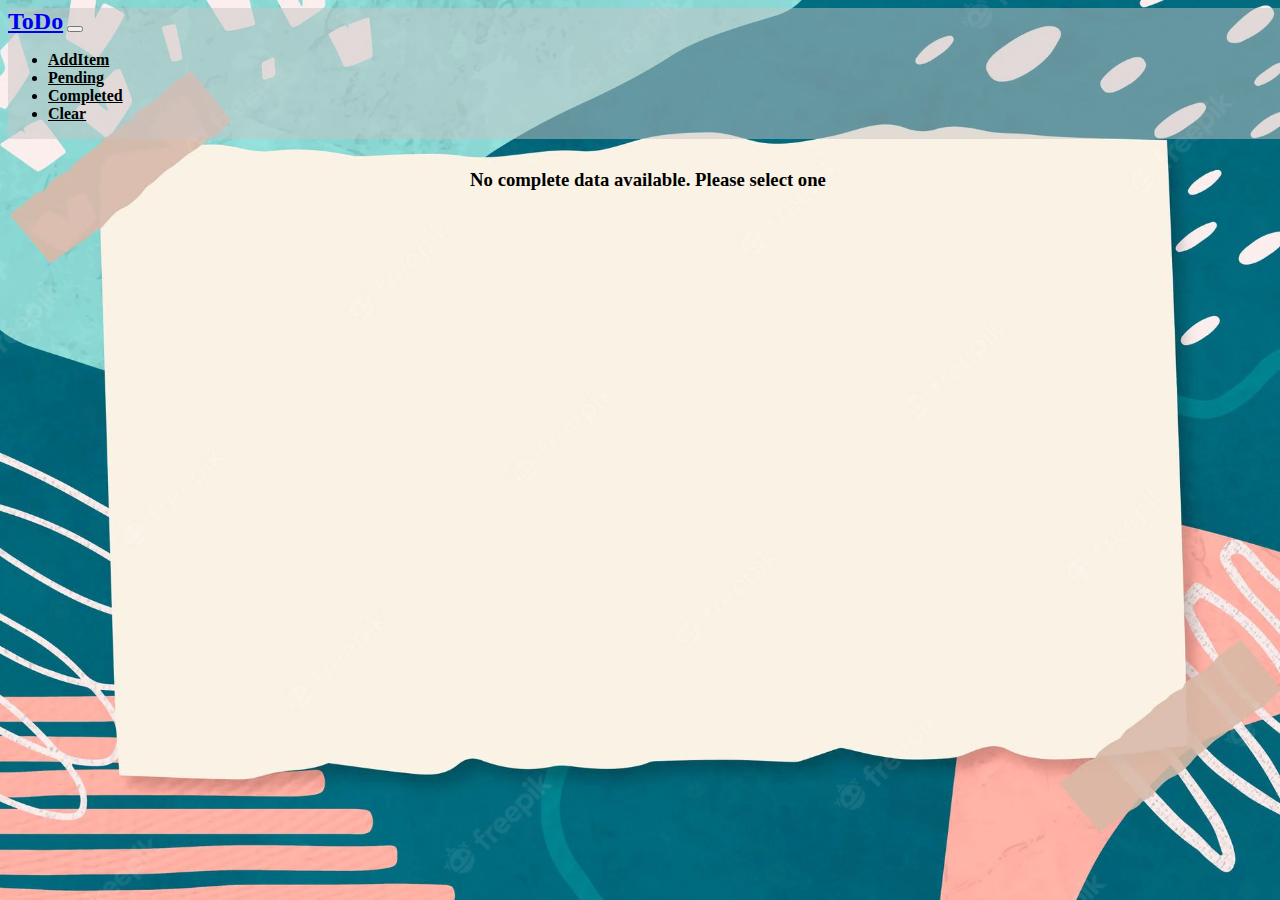
<file: clear.html>
<!DOCTYPE html>
<html lang="en">
  <head>
    <meta charset="UTF-8" />
    <meta http-equiv="X-UA-Compatible" content="IE=edge" />
    <meta name="viewport" content="width=device-width, initial-scale=1.0" />
    <link
      href="https://cdn.jsdelivr.net/npm/bootstrap@5.2.2/dist/css/bootstrap.min.css"
      rel="stylesheet"
      integrity="sha384-Zenh87qX5JnK2Jl0vWa8Ck2rdkQ2Bzep5IDxbcnCeuOxjzrPF/et3URy9Bv1WTRi"
      crossorigin="anonymous"
    />
    <link rel="stylesheet" href="style.css" />
    <title>Document</title>
  </head>
  <body>
    <script
      src="https://cdn.jsdelivr.net/npm/@popperjs/core@2.11.6/dist/umd/popper.min.js"
      integrity="sha384-oBqDVmMz9ATKxIep9tiCxS/Z9fNfEXiDAYTujMAeBAsjFuCZSmKbSSUnQlmh/jp3"
      crossorigin="anonymous"
    ></script>
    <script
      src="https://cdn.jsdelivr.net/npm/bootstrap@5.2.2/dist/js/bootstrap.min.js"
      integrity="sha384-IDwe1+LCz02ROU9k972gdyvl+AESN10+x7tBKgc9I5HFtuNz0wWnPclzo6p9vxnk"
      crossorigin="anonymous"
    ></script>
    <nav class="navbar navbar-expand-lg">
      <div class="container-fluid">
        <a class="navbar-brand" href="index.html">ToDo</a>
        <button
          class="navbar-toggler"
          type="button"
          data-bs-toggle="collapse"
          data-bs-target="#navbarNav"
          aria-controls="navbarNav"
          aria-expanded="false"
          aria-label="Toggle navigation"
        >
          <span class="navbar-toggler-icon"></span>
        </button>
        <div class="collapse navbar-collapse" id="navbarNav">
          <ul class="navbar-nav">
            <li class="nav-item">
              <a
                class="nav-link active"
                aria-current="page"
                href="./addItem.html"
                >AddItem</a
              >
            </li>
            <li class="nav-item">
              <a class="nav-link" href="./pending.html">Pending</a>
            </li>
            <li class="nav-item">
              <a class="nav-link" href="./completed.html">Completed</a>
            </li>
            <li class="nav-item">
              <a class="nav-link" href="./clear.html">Clear</a>
            </li>
          </ul>
        </div>
      </div>
    </nav>
    <section>
      <table class="table table-dark hidden" id="storeList3">
        <thead>
          <tr>
            <th scope="col">Serial No</th>
            <th scope="col">Task Name</th>
            <th scope="col">Date</th>
            <th scope="col">Shift</th>
            <th scope="col">Required Time</th>
            <th scope="col">Progress</th>
            <th scope="col">Actions</th>
          </tr>
        </thead>
        <tbody></tbody>
      </table>
    </section>
    <div id="warning">
      <h3>No complete data available. Please select one</h3>
    </div>

    <script src="clear.js"></script>
  </body>
</html>
</file>
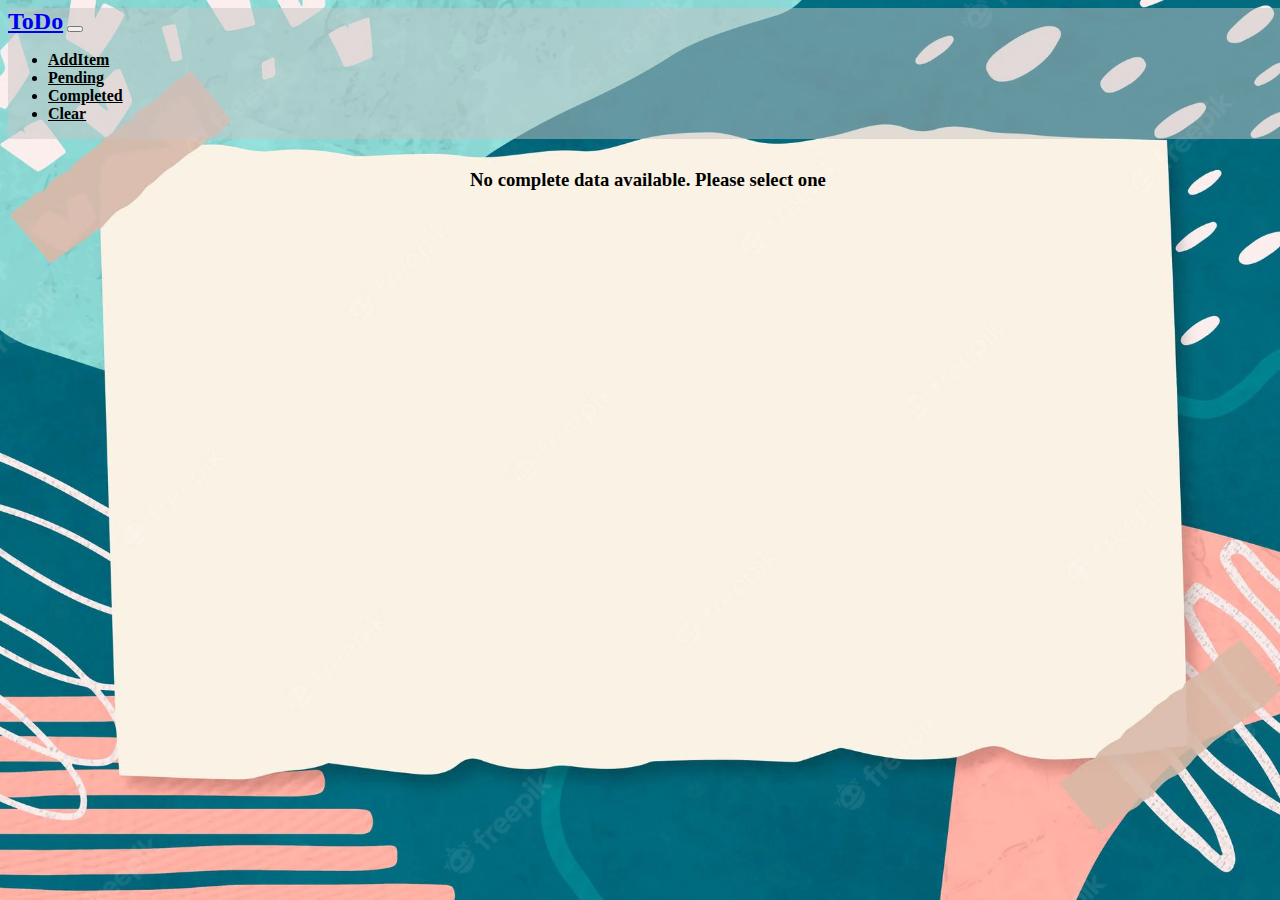
<file: completed.html>
<!DOCTYPE html>
<html lang="en">
  <head>
    <meta charset="UTF-8" />
    <meta http-equiv="X-UA-Compatible" content="IE=edge" />
    <meta name="viewport" content="width=device-width, initial-scale=1.0" />
    <link
      href="https://cdn.jsdelivr.net/npm/bootstrap@5.2.2/dist/css/bootstrap.min.css"
      rel="stylesheet"
      integrity="sha384-Zenh87qX5JnK2Jl0vWa8Ck2rdkQ2Bzep5IDxbcnCeuOxjzrPF/et3URy9Bv1WTRi"
      crossorigin="anonymous"
    />
    <link rel="stylesheet" href="style.css" />
    <title>Document</title>
  </head>
  <body>
    <script
      src="https://cdn.jsdelivr.net/npm/@popperjs/core@2.11.6/dist/umd/popper.min.js"
      integrity="sha384-oBqDVmMz9ATKxIep9tiCxS/Z9fNfEXiDAYTujMAeBAsjFuCZSmKbSSUnQlmh/jp3"
      crossorigin="anonymous"
    ></script>
    <script
      src="https://cdn.jsdelivr.net/npm/bootstrap@5.2.2/dist/js/bootstrap.min.js"
      integrity="sha384-IDwe1+LCz02ROU9k972gdyvl+AESN10+x7tBKgc9I5HFtuNz0wWnPclzo6p9vxnk"
      crossorigin="anonymous"
    ></script>
    <nav class="navbar navbar-expand-lg">
      <div class="container-fluid">
        <a class="navbar-brand" href="index.html">ToDo</a>
        <button
          class="navbar-toggler"
          type="button"
          data-bs-toggle="collapse"
          data-bs-target="#navbarNav"
          aria-controls="navbarNav"
          aria-expanded="false"
          aria-label="Toggle navigation"
        >
          <span class="navbar-toggler-icon"></span>
        </button>
        <div class="collapse navbar-collapse" id="navbarNav">
          <ul class="navbar-nav">
            <li class="nav-item">
              <a
                class="nav-link active"
                aria-current="page"
                href="./addItem.html"
                >AddItem</a
              >
            </li>
            <li class="nav-item">
              <a class="nav-link" href="./pending.html">Pending</a>
            </li>
            <li class="nav-item">
              <a class="nav-link" href="./completed.html">Completed</a>
            </li>
            <li class="nav-item">
              <a class="nav-link" href="./clear.html">Clear</a>
            </li>
          </ul>
        </div>
      </div>
    </nav>
    <section>
      <table class="table table-dark hidden" id="storeList2">
        <thead>
          <tr>
            <th scope="col">Serial No</th>
            <th scope="col">Task Name</th>
            <th scope="col">Date</th>
            <th scope="col">Shift</th>
            <th scope="col">Required Time</th>
            <th scope="col">Progress</th>
            <th scope="col">Actions</th>
          </tr>
        </thead>
        <tbody></tbody>
      </table>
    </section>
    <div id="warning">
      <h3>No complete data available. Please select one</h3>
    </div>

    <script src="complete.js"></script>
  </body>
</html>
</file>
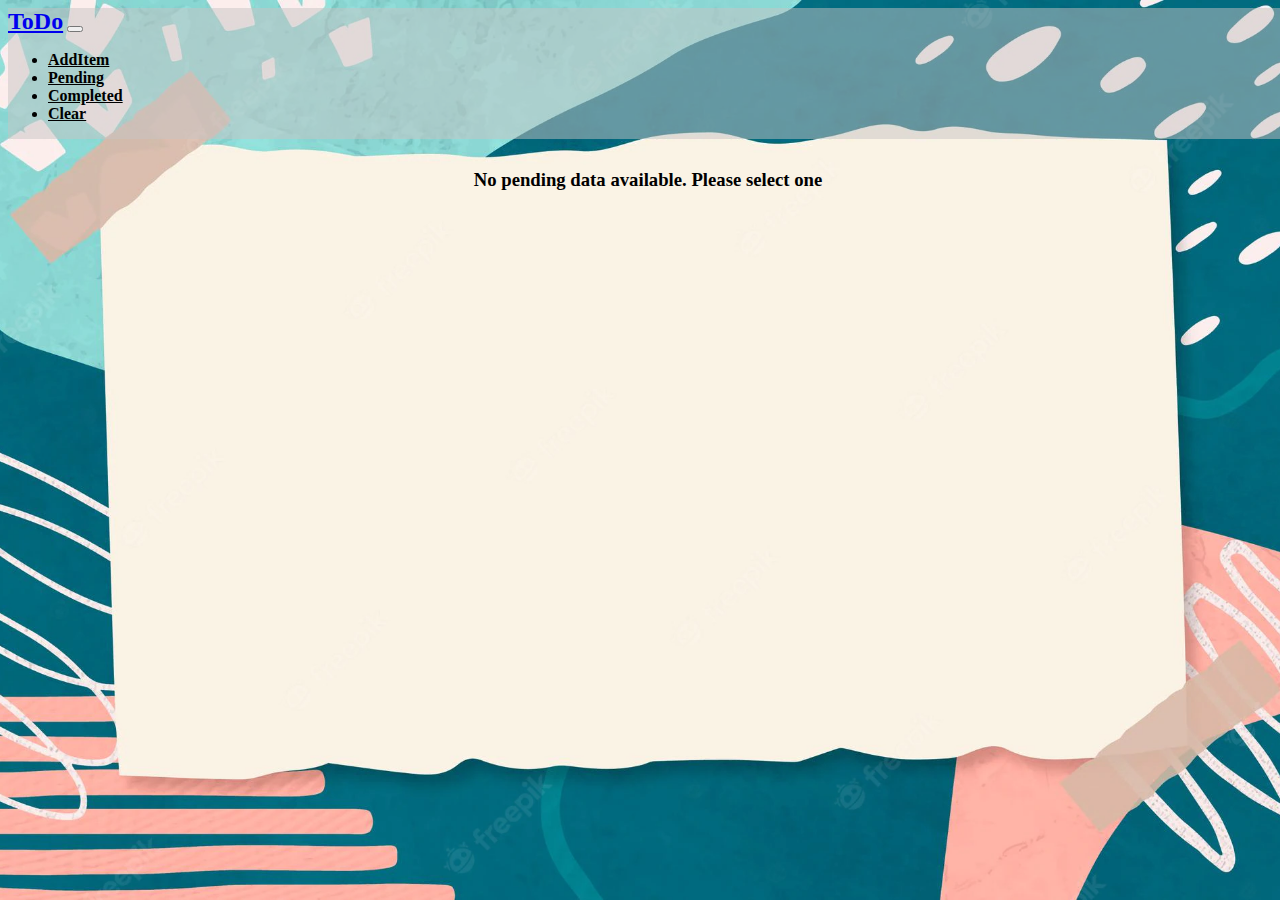
<file: pending.html>
<!DOCTYPE html>
<html lang="en">
  <head>
    <meta charset="UTF-8" />
    <meta http-equiv="X-UA-Compatible" content="IE=edge" />
    <meta name="viewport" content="width=device-width, initial-scale=1.0" />
    <link
      href="https://cdn.jsdelivr.net/npm/bootstrap@5.2.2/dist/css/bootstrap.min.css"
      rel="stylesheet"
      integrity="sha384-Zenh87qX5JnK2Jl0vWa8Ck2rdkQ2Bzep5IDxbcnCeuOxjzrPF/et3URy9Bv1WTRi"
      crossorigin="anonymous"
    />
    <link rel="stylesheet" href="style.css" />
    <title>Document</title>
  </head>
  <body>
    <script
      src="https://cdn.jsdelivr.net/npm/@popperjs/core@2.11.6/dist/umd/popper.min.js"
      integrity="sha384-oBqDVmMz9ATKxIep9tiCxS/Z9fNfEXiDAYTujMAeBAsjFuCZSmKbSSUnQlmh/jp3"
      crossorigin="anonymous"
    ></script>
    <script
      src="https://cdn.jsdelivr.net/npm/bootstrap@5.2.2/dist/js/bootstrap.min.js"
      integrity="sha384-IDwe1+LCz02ROU9k972gdyvl+AESN10+x7tBKgc9I5HFtuNz0wWnPclzo6p9vxnk"
      crossorigin="anonymous"
    ></script>
    <nav class="navbar navbar-expand-lg">
      <div class="container-fluid">
        <a class="navbar-brand" href="index.html">ToDo</a>
        <button
          class="navbar-toggler"
          type="button"
          data-bs-toggle="collapse"
          data-bs-target="#navbarNav"
          aria-controls="navbarNav"
          aria-expanded="false"
          aria-label="Toggle navigation"
        >
          <span class="navbar-toggler-icon"></span>
        </button>
        <div class="collapse navbar-collapse" id="navbarNav">
          <ul class="navbar-nav">
            <li class="nav-item">
              <a
                class="nav-link active"
                aria-current="page"
                href="./addItem.html"
                >AddItem</a
              >
            </li>
            <li class="nav-item">
              <a class="nav-link" href="./pending.html">Pending</a>
            </li>
            <li class="nav-item">
              <a class="nav-link" href="./completed.html">Completed</a>
            </li>
            <li class="nav-item">
              <a class="nav-link" href="./clear.html">Clear</a>
            </li>
          </ul>
        </div>
      </div>
    </nav>
    <section>
      <table class="table table-dark hidden" id="storeList1">
        <thead>
          <tr>
            <th scope="col">Serial No</th>
            <th scope="col">Task Name</th>
            <th scope="col">Date</th>
            <th scope="col">Shift</th>
            <th scope="col">Required Time</th>
            <th scope="col" id="progress">Progress</th>
            <th scope="col">Actions</th>
          </tr>
        </thead>
        <tbody></tbody>
      </table>
    </section>

    <div id="warning">
      <h3>No pending data available. Please select one</h3>
    </div>

    <script src="pending.js"></script>
  </body>
</html>
</file>
<file: style.css>
/* todo */
body {
  width: 100%;
  background-image: url(memphis-frame-vector-beige-paper-collage-blue-cute-abstract-background_53876-108787.webp);
  background-position: center;
  background-repeat: no-repeat;
  background-attachment: fixed;
  background-size: cover;
}
.navbar-brand {
  font-size: 1.5rem;
  margin: 0.5rem, 0;
  /* color: white; */
  font-weight: 600;
}

.navbar {
  background: transparent;
  background: rgba(199, 195, 195, 0.5);
  display: flex;
}

img {
  height: 450px;
  width: 650px;
  position: absolute;
  justify-content: center;
  align-items: center;
  top: 15%;
  left: 23%;
  opacity: 0.8;
  box-shadow: 5px 5px 10px;
}
#navbarNav {
  justify-content: flex-end;
}
.nav-link {
  color: black;
  font-weight: 600;
}

/* img {
  height: 
  width: auto;
} */
/* .topnav {
  display: flex;
  justify-content: flex-end;
} */

/* @media (max-width: 800px) {
  .toggle-btn {
    display: flex;
  }
  .navbar-nav {
    display: none;
  }
} */

/* addItem */

.container-add {
  width: 400px;
  height: 513px;
  position: absolute;
  left: 35%;
  top: 12%;
  padding-top: 0;
  padding: 20px;
  background-color: darkslategrey;
  border-radius: 5px;
  box-shadow: rgba(0, 0, 0, 0.25) 0px 0.0625em 0.0625em,
    rgba(0, 0, 0, 0.25) 0px 0.125em 0.5em,
    rgba(255, 255, 255, 0.1) 0px 0px 0px 1px inset;
}

label {
  color: white;
  font-weight: 600;
}

/* 
@media only screenn and(max-width:600px) {
  .container-add {
    display: list-item;
   
  }
} */

.btn-submit {
  position: absolute;
  left: 40%;
  color: black;
  font-weight: 600;
}
.hidden {
  display: none;
}

section {
  /* position: absolute; */
  background: transparent;
  opacity: 0.8;
  margin-left: 30px;
  margin-right: 30px;
  margin-top: 30px;
  /* border-radius: 10px; */
  /* box-shadow: rgba(149, 157, 165, 0.2) 0px 8px 24px; */
  /* box-shadow: rgba(50, 50, 93, 0.25) 0px 13px 27px -5px,
    rgba(0, 0, 0, 0.3) 0px 8px 16px -8px; */
}

.modal-content {
  background-color: bisque;
}
#warning {
  text-align: center;
}
.formError {
  color: red;
  display: block;
}
</file>
